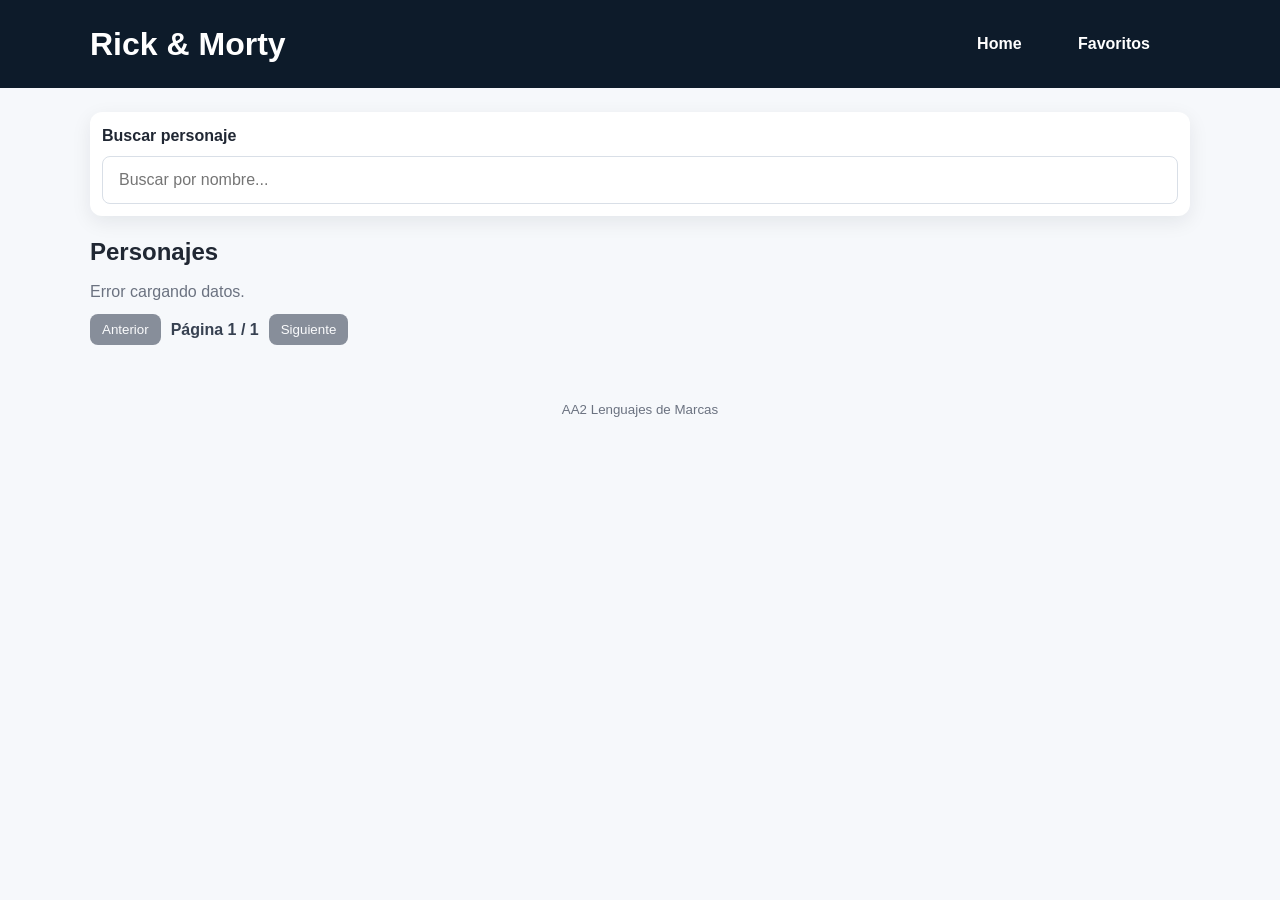
<file: index.html>
<!DOCTYPE html>
<html lang="es">
  <head>
    <meta charset="utf-8" />
    <meta name="viewport" content="width=device-width, initial-scale=1" />
    <title>AA2 | Rick & Morty</title>
    <link rel="stylesheet" href="css/styles.css" />
    <script src="js/app.js" defer></script>
  </head>
  
  <!--Cabecera-->
  <body>
    <header class="header">
      <div class="container header-content">
        <h1>Rick & Morty </h1>
        <nav class="nav-links">
          <a href="index.html">Home</a>
          <a href="favorites.html">Favoritos</a>
        </nav>
      </div>
    </header>

    <main class="container">
        <!--Buscador-->
        <section class="search">
            <label for="searchInput" >Buscar personaje</label>
            <input id="searchInput" type="search" placeholder="Buscar por nombre..." autocomplete="on">
        </section>


        <!--Cards-->
      <section class="cards-section">
        <h2>Personajes</h2>
        <p id="statusText" class="status-text">Cargando datos...</p>
        <div class="pagination">
          <button id="prevPage" type="button" disabled>Anterior</button>
          <span id="pageInfo">Página 1 / 1</span>
          <button id="nextPage" type="button" disabled>Siguiente</button>
        </div>
        <!--Insertamos las cards desde el js-->
        <div id="cardsList" class="cards-list"></div>
      </section>
    </main>

    <footer class="footer">
      <div class="container">
        <small>AA2 Lenguajes de Marcas</small>
      </div>
    </footer>
  </body>
</html>
</file>
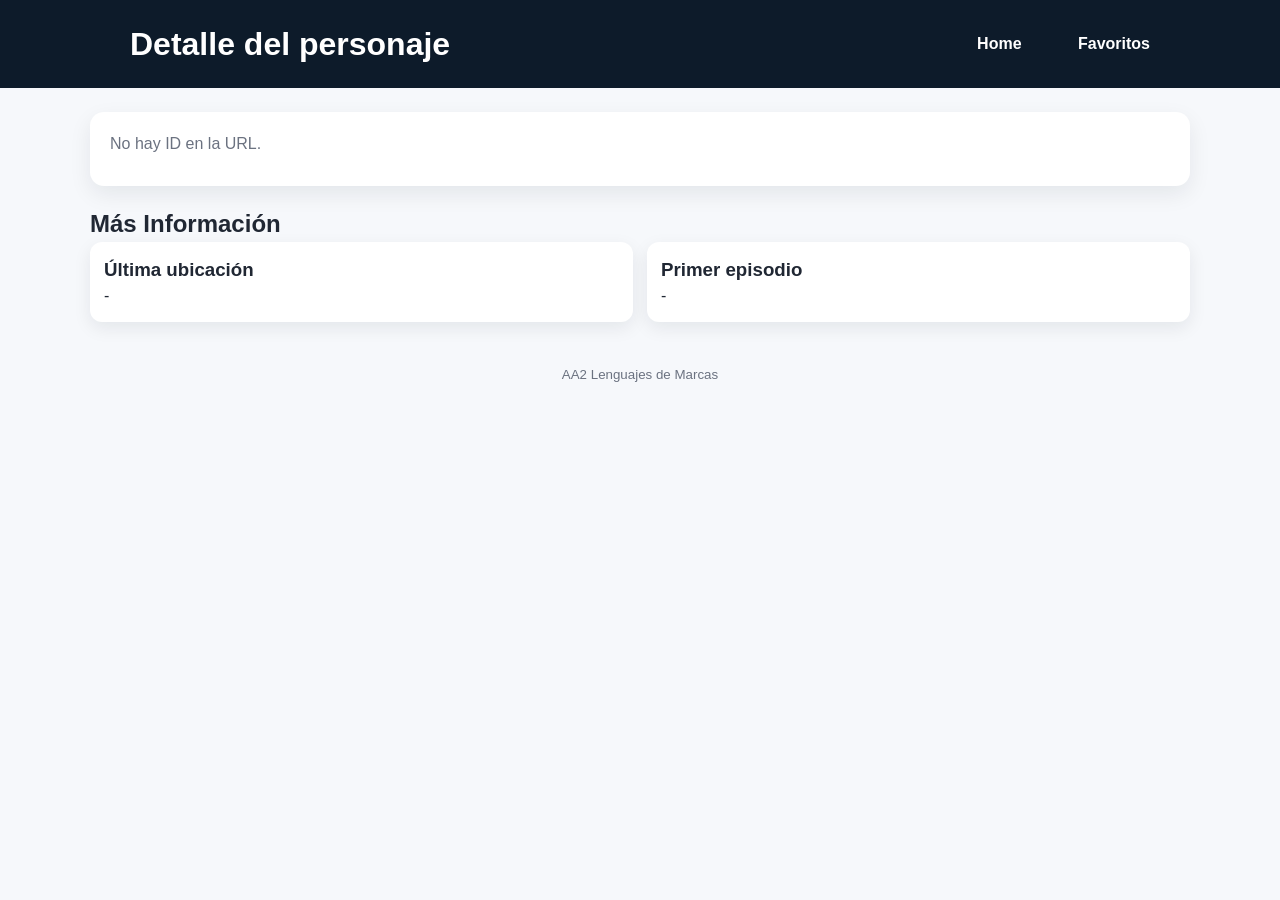
<file: detail.html>
<!DOCTYPE html>
<html lang="es">
<head>
    <meta charset="UTF-8">
    <meta name="viewport" content="width=device-width, initial-scale=1.0">
    <title>Detalle | Ricky & Morty</title>
    <script src="js/detail.js" defer></script>

    <link rel="stylesheet" href="css/styles.css">
</head>
<body>
    <!--Cabecera-->
    <header class="header">
        <div class="container header-content">
            <h1 class="text-header">Detalle del personaje</h1>
            <nav class="nav-links">
                <a href="index.html">Home</a>
                <a href="favorites.html">Favoritos</a>
            </nav>
        </div>
    </header>

    <!--Contenido principal-->
    <main class="container">
        <!--Detalle-->
        <section class="detail-panel">
            <p class="status-text">Cargando detalle...</p>
        </section>

        <!-- Otros endpoints-->
         <section class="extra-panel">
            <h2>Más Información</h2>
            <div class="extra-grid">
                <div class="extra-card">
                    <h3>Última ubicación</h3>
                    <p id="locationInfo">-</p>
                </div>
                <div class="extra-card">
                    <h3>Primer episodio</h3>
                    <p id="episodeInfo">-</p>
                </div>
            </div>
         </section>
    </main>

    <!--Footer-->
    <footer class="footer">
        <div class="container">
            <small>AA2 Lenguajes de Marcas</small>
        </div>
    </footer>
</body>
</html>
</file>
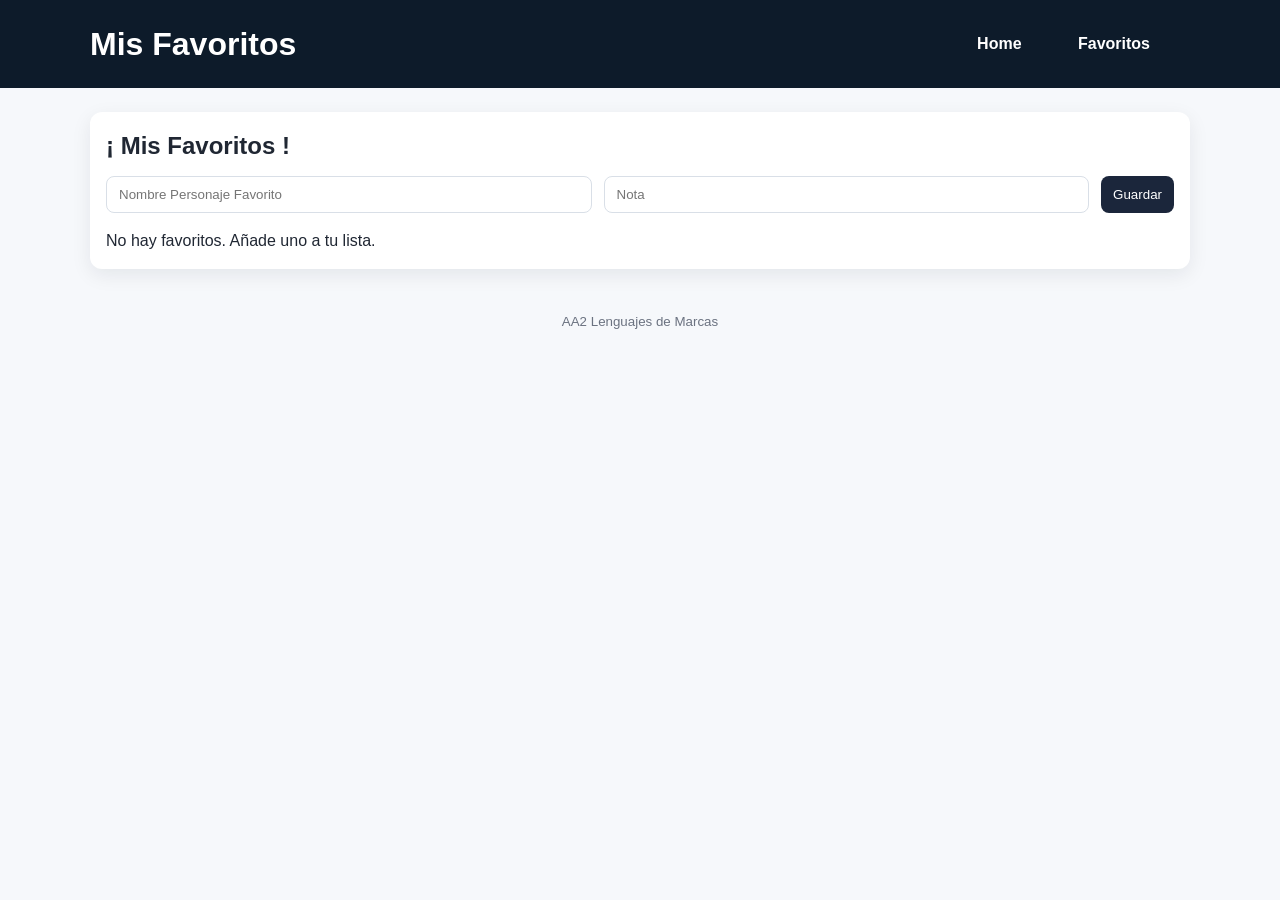
<file: favorites.html>
<!DOCTYPE html>
<html lang="es">
  <head>
    <meta charset="utf-8" />
    <meta name="viewport" content="width=device-width, initial-scale=1" />
    <title>Favoritos | Rick & Morty</title>
    <link rel="stylesheet" href="css/styles.css" />
    <script src="js/favorites.js" defer></script>
  </head>
  <body>
    <header class="header">
      <div class="container header-content">
        <h1>Mis Favoritos</h1>
        <nav class="nav-links">
          <a href="index.html">Home</a>
          <a href="favorites.html">Favoritos</a>
        </nav>
      </div>
    </header>

    <main class="container">
      <section class="favorite-panel">
        <h2>¡ Mis Favoritos !</h2>
        <p id="favoritesStatus" class="status-text"></p>

        <form id="favoriteForm" class="favorite-form">
          <input
            id="favName"
            type="text"
            placeholder="Nombre Personaje Favorito"
            required
          />
          <input id="favNote" type="text" placeholder="Nota" />
          <button type="submit">Guardar</button>
        </form>

        <ul id="favoritesList" class="favorites-list"></ul>
      </section>
    </main>

    <footer class="footer">
      <div class="container">
        <small>AA2 Lenguajes de Marcas</small>
      </div>
    </footer>
  </body>
</html>
</file>
<file: css/styles.css>
/* Reset */
* {
  box-sizing: border-box;
  margin: 0;
  padding: 0;
}

.search label {
  font-weight: 600;
}

/* estilos generales */
body {
  font-family: "Segoe UI", Tahoma, Geneva, Verdana, sans-serif;
  background: #f6f8fb;
  color: #202733;
  line-height: 1.5;
}
/* contenedor central */
.container {
  width: min(1100px, 92%);
  margin: 0 auto;
}

/* Cabecera */
.header {
  background: #0d1b2a;
  color: #fff;
  padding: 20px 0;
  margin-bottom: 24px;
}

.header-content {
  display: flex;
  align-items: center;
  justify-content: space-between;
}



/* Buscador */
.search {
  margin-bottom: 18px;
  display: grid;
  gap: 8px;
  background: #fff;
  padding: 12px;
  border-radius: 12px;
  box-shadow: 0 6px 20px rgba(13, 27, 42, 0.08);
}

/* Paginaciín*/
.pagination {
  display: flex;
  align-items: center;
  gap: 10px;
  margin-bottom: 12px;
  flex-wrap: wrap;
}

.pagination button {
  padding: 8px 12px;
  border-radius: 8px;
  border: none;
  background: #1b263b;
  color: #fff;
  cursor: pointer;
}

.pagination button:disabled {
  opacity: 0.5;
  cursor: not-allowed;
}

.pagination span {
  font-weight: 600;
  color: #374151;
}
.search input {
  width: 100%;
  padding: 14px 16px;
  border: 1px solid #d9dfe7;
  border-radius: 8px;
  font-size: 16px;
}

/* Panel CRUD */
.favorite-panel {
  background: #fff;
  padding: 16px;
  border-radius: 12px;
  box-shadow: 0 6px 20px rgba(13, 27, 42, 0.08);
  margin-bottom: 24px;
}

.favorite-form {
  display: grid;
  grid-template-columns: 1fr 1fr auto;
  gap: 12px;
  margin: 12px 0 16px;
}

.favorite-form input,
.favorite-form button {
  padding: 10px 12px;
  border-radius: 8px;
  border: 1px solid #d9dfe7;
}

.favorite-form button {
  background: #1b263b;
  color: #fff;
  border: none;
  cursor: pointer;
}

.favorites-list {
  list-style: none;
  display: grid;
  gap: 10px;
}

.favorite-item {
  display: grid;
  grid-template-columns: 1fr auto auto;
  gap: 12px;
  padding: 10px 12px;
  border: 1px solid #e2e8f0;
  border-radius: 10px;
  background: #f9fbff;
}

.favorite-item button {
  border: none;
  padding: 6px 10px;
  border-radius: 6px;
  cursor: pointer;
}

.btn-edit {
  background: #ffd166;
}

.btn-delete {
  background: #ef476f;
  color: #fff;
}

.btn-fav {
  border: none;
  width: 28px;
  height: 28px;
  border-radius: 50%;
  background: #ef476f;
  color: #fff;
  cursor: pointer;
  line-height: 1;
  font-size: 14px;
  display: inline-flex;
  align-items: center;
  justify-content: center;
}

.btn-fav.is-fav,
.btn-fav:disabled {
  opacity: 0.6;
  cursor: not-allowed;
}



/* Sección card-listado */
.cards-section h2 {
  margin-bottom: 10px;
}

.status-text {
  color: #6b7280;
  margin-bottom: 10px;
}

.cards-list {
  display: grid;
  grid-template-columns: repeat(auto-fit, minmax(230px, 1fr));
  gap: 16px;
}

/* card individual */

.card {
  background: #fff;
  border-radius: 12px;
  box-shadow: 0 6px 18px rgba(15, 23, 42, 0.08);
  padding: 14px;
  display: grid;
  gap: 8px;
}

.footer {
  margin-top: 24px;
  padding: 16px 0;
  color: #6b7280;
  text-align: center;
}

/* DETALLE */
/* Panel de detalle */
.detail-panel {
  background: #fff;
  border-radius: 14px;
  box-shadow: 0 8px 22px rgba(15, 23, 42, 0.08);
  padding: 20px;
  margin-bottom: 20px;
}

/* Cabecera del detalle */
.text-header {
  margin-left: 40px;
}

.nav-links a {
  color: #fff;
  text-decoration: none;
  margin-left: 12px;
  font-weight: 600;
  margin-right: 40px;
}


.detail-header img {
  width: 150px;
  height: 150px;
  border-radius: 50%;
  object-fit: cover;
  border: 4px solid #e0e7ff;
}

/* Datos del detalle */
.detail-data {
  display: grid;
  grid-template-columns: repeat(auto-fit, minmax(180px, 1fr));
  gap: 10px;
  margin-top: 14px;
}

.detail-data div {
  background: #f3f6ff;
  padding: 10px;
  border-radius: 10px;
}

/*  (otros endpoints) */
.extra-detail h2 {
  margin-bottom: 10px;
}

.extra-grid {
  display: grid;
  grid-template-columns: repeat(auto-fit, minmax(240px, 1fr));
  gap: 14px;
}

.extra-card {
  background: #fff;
  padding: 14px;
  border-radius: 12px;
  box-shadow: 0 6px 18px rgba(15, 23, 42, 0.08);
}

/* Responsive */
@media (max-width: 720px) {
  .detail-header {
    grid-template-columns: 1fr;
    justify-items: center;
  }
  .favorite-form {
    grid-template-columns: 1fr;
  }
  .favorite-item {
    grid-template-columns: 1fr;
    gap: 8px;
  }
  .favorite-item button {
    width: 100%;
  }
}
</file>
